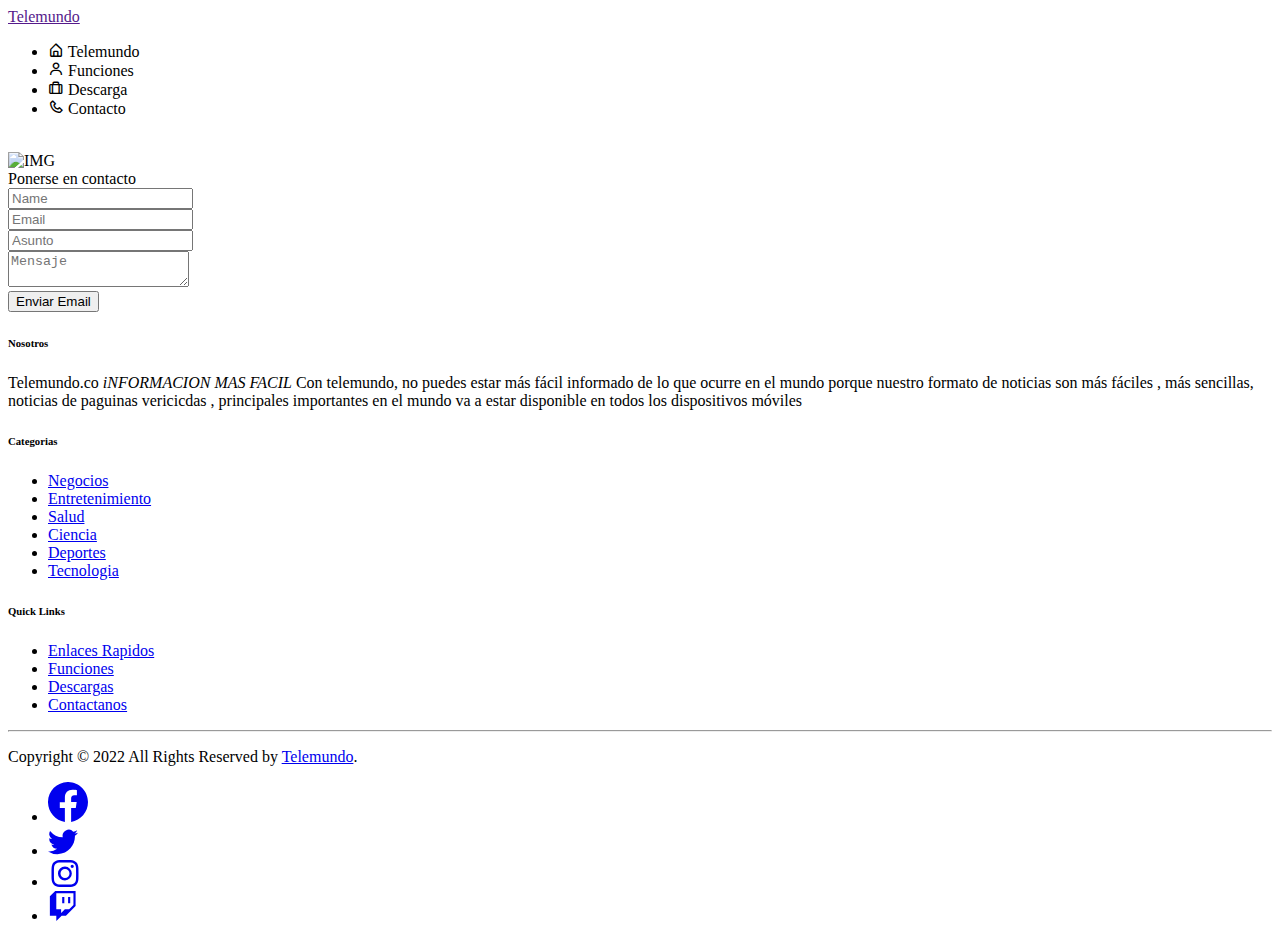
<file: src/main/resources/templates/Contacto.html>
<!DOCTYPE html>
<html lang="en" xmlns:th="http://www.w3.org/1999/xhtml">
<head>
    <title>Telemundo</title>
    <meta charset="UTF-8">
    <meta name="viewport" content="width=device-width, initial-scale=1"><!--===============================================================================================-->
    <link rel="icon" type="image/png" th:href="@{/assets/contac/images/icons/favicon.ico}"/>
    <link rel="stylesheet" type="text/css" th:href="@{/assets/contac/vendor/bootstrap/css/bootstrap.min.css}">
    <link rel="stylesheet" type="text/css" th:href="@{/assets/contac/fonts/font-awesome-4.7.0/css/font-awesome.min.css}">
    <link rel="stylesheet" type="text/css" th:href="@{/assets/contac/vendor/animate/animate.css}">
    <link rel="stylesheet" type="text/css" th:href="@{/assets/contac/vendor/css-hamburgers/hamburgers.min.css}">
    <link rel="stylesheet" type="text/css" th:href="@{/assets/contac/vendor/select2/select2.min.css}">
    <link rel="stylesheet" type="text/css" th:href="@{/assets/contac/css/util.css}">
    <link rel="stylesheet" type="text/css" th:href="@{/assets/contac/css/main.css}">
    <link href="https://cdn.jsdelivr.net/npm/bootstrap@5.2.2/dist/css/bootstrap.min.css" rel="stylesheet" integrity="sha384-Zenh87qX5JnK2Jl0vWa8Ck2rdkQ2Bzep5IDxbcnCeuOxjzrPF/et3URy9Bv1WTRi" crossorigin="anonymous">
    <link rel="stylesheet" href="https://cdn.jsdelivr.net/npm/boxicons@latest/css/boxicons.min.css">
    <link rel="stylesheet" th:href="@{/assets/index/css/styles.css}">


</head>
<body>
<header class="header" id="header">
    <nav class="nav container">
        <a href="" class="nav__logo">Telemundo</a>
        <img th:src="@{assets/index/img/logo.png}" class="nav__logo-img"  >
        <div class="nav__menu" id="nav-menu">
            <ul class="nav__list">
                <li class="nav__item">
                    <a th:href="@{/}" class="nav__link ">
                        <i class='bx bx-home-alt nav__icon'></i>
                        <span class="nav__name">Telemundo</span>
                    </a>
                </li>
                <li class="nav__item">
                    <a th:href="@{/Funciones}" class="nav__link">
                        <i class='bx bx-user nav__icon' ></i>
                        <span class="nav__name">Funciones</span>
                    </a>
                </li>
                <li class="nav__item">
                    <a th:href="@{/Formulario}" class="nav__link">
                        <i class='bx bx-briefcase-alt nav__icon'></i>
                        <span class="nav__name">Descarga</span>
                    </a>
                </li>
                <li class="nav__item">
                    <a th:href="@{/Contacto}" class="nav__link active-link">
                        <i class='bx bx-phone nav__icon'></i>
                        <span class="nav__name">Contacto</span>
                    </a>
                </li>
            </ul>
        </div>

        <img th:src="@{assets/index/img/perfil.png}" alt="" class="nav__img">
    </nav>
</header>
<div class="contact1">
    <div class="container-contact1">
        <div class="contact1-pic js-tilt" data-tilt>
            <img th:src="@{/assets/contac/images/img-01.png}" alt="IMG">

        </div>
            <form th:action="@{/Contacto/New}" th:object="${request}" method="post" class="contact1-form validate-form">
				<span class="contact1-form-title">
                    Ponerse en contacto
				</span>

                <div class="wrap-input1 validate-input" data-validate = "Se requiere nombre">
                    <input class="input1" type="text" name="name" th:field="*{nombre}" placeholder="Name">
                    <span class="shadow-input1"></span>
                </div>

                <div class="wrap-input1 validate-input" data-validate = "Se requiere un Email valido: ex@abc.xyz">
                    <input class="input1" type="text" name="email" th:field="*{correo}" placeholder="Email">
                    <span class="shadow-input1"></span>
                </div>

                <div class="wrap-input1 validate-input" data-validate = "Se requiere un Asunto">
                    <input class="input1" type="text" name="subject" th:field="*{asunto}" placeholder="Asunto">
                    <span class="shadow-input1"></span>
                </div>

                <div class="wrap-input1 validate-input" data-validate = "Se requiere un Mensaje">
                    <textarea class="input1" name="message" th:field="*{mensaje}" placeholder="Mensaje"></textarea>
                    <span class="shadow-input1"></span>
                </div>

                <div class="container-contact1-form-btn">

                    <button class="contact1-form-btn">
						<span>
							Enviar Email
							<i class="fa fa-long-arrow-right" aria-hidden="true"></i>
						</span>
                    </button>
                </div>
            </form>
        </div>
    </div>
</div>


<footer class="site-footer">
    <div class="container">
        <div class="row">
            <div class="col-sm-12 col-md-6">
                <h6>Nosotros</h6>
                <p class="text-justify">Telemundo.co<i> iNFORMACION MAS FACIL</i> Con telemundo, no puedes estar
                    más fácil informado de lo que ocurre en el mundo porque nuestro formato de noticias son más
                    fáciles , más sencillas, noticias de paguinas vericicdas , principales importantes en el
                    mundo va a estar disponible en todos los dispositivos móviles</p>
            </div>

            <div class="col-xs-6 col-md-3">
                <h6>Categorias</h6>
                <ul class="footer-links">
                    <li><a href="#">Negocios</a></li>
                    <li><a href="#">Entretenimiento</a></li>
                    <li><a href="#">Salud</a></li>
                    <li><a href="#">Ciencia</a></li>
                    <li><a href="#">Deportes</a></li>
                    <li><a href="#">Tecnologia</a></li>
                </ul>
            </div>

            <div class="col-xs-6 col-md-3">
                <h6>Quick Links</h6>
                <ul class="footer-links">
                    <li><a href="#">Enlaces Rapidos</a></li>
                    <li><a href="#">Funciones</a></li>
                    <li><a href="#">Descargas</a></li>
                    <li><a href="#">Contactanos</a></li>
                </ul>
            </div>
        </div>
        <hr>
    </div>
    <div class="container">
        <div class="row">
            <div class="col-md-8 col-sm-6 col-xs-12">
                <p class="copyright-text">Copyright &copy; 2022 All Rights Reserved by
                    <a href="#">Telemundo</a>.
                </p>
            </div>

            <div class="col-md-4 col-sm-6 col-xs-12">
                <ul class="social-icons">
                    <li><a class="facebook" href="#"><svg xmlns="http://www.w3.org/2000/svg" width="40"
                                                          height="40" fill="currentColor" class="bi bi-facebook" viewBox="0 0 16 16">
                        <path
                                d="M16 8.049c0-4.446-3.582-8.05-8-8.05C3.58 0-.002 3.603-.002 8.05c0 4.017 2.926 7.347 6.75 7.951v-5.625h-2.03V8.05H6.75V6.275c0-2.017 1.195-3.131 3.022-3.131.876 0 1.791.157 1.791.157v1.98h-1.009c-.993 0-1.303.621-1.303 1.258v1.51h2.218l-.354 2.326H9.25V16c3.824-.604 6.75-3.934 6.75-7.951z" />
                    </svg></a></li>
                    <li><a class="twitter" href="#"><svg xmlns="http://www.w3.org/2000/svg" width="30"
                                                         height="30" fill="currentColor" class="bi bi-twitter" viewBox="0 0 16 16">
                        <path
                                d="M5.026 15c6.038 0 9.341-5.003 9.341-9.334 0-.14 0-.282-.006-.422A6.685 6.685 0 0 0 16 3.542a6.658 6.658 0 0 1-1.889.518 3.301 3.301 0 0 0 1.447-1.817 6.533 6.533 0 0 1-2.087.793A3.286 3.286 0 0 0 7.875 6.03a9.325 9.325 0 0 1-6.767-3.429 3.289 3.289 0 0 0 1.018 4.382A3.323 3.323 0 0 1 .64 6.575v.045a3.288 3.288 0 0 0 2.632 3.218 3.203 3.203 0 0 1-.865.115 3.23 3.23 0 0 1-.614-.057 3.283 3.283 0 0 0 3.067 2.277A6.588 6.588 0 0 1 .78 13.58a6.32 6.32 0 0 1-.78-.045A9.344 9.344 0 0 0 5.026 15z" />
                    </svg></a></li>
                    <li><a class="instagram" href="#"><svg xmlns="http://www.w3.org/2000/svg" width="34"
                                                           height="27" fill="currentColor" class="bi bi-instagram" viewBox="0 0 16 16">
                        <path
                                d="M8 0C5.829 0 5.556.01 4.703.048 3.85.088 3.269.222 2.76.42a3.917 3.917 0 0 0-1.417.923A3.927 3.927 0 0 0 .42 2.76C.222 3.268.087 3.85.048 4.7.01 5.555 0 5.827 0 8.001c0 2.172.01 2.444.048 3.297.04.852.174 1.433.372 1.942.205.526.478.972.923 1.417.444.445.89.719 1.416.923.51.198 1.09.333 1.942.372C5.555 15.99 5.827 16 8 16s2.444-.01 3.298-.048c.851-.04 1.434-.174 1.943-.372a3.916 3.916 0 0 0 1.416-.923c.445-.445.718-.891.923-1.417.197-.509.332-1.09.372-1.942C15.99 10.445 16 10.173 16 8s-.01-2.445-.048-3.299c-.04-.851-.175-1.433-.372-1.941a3.926 3.926 0 0 0-.923-1.417A3.911 3.911 0 0 0 13.24.42c-.51-.198-1.092-.333-1.943-.372C10.443.01 10.172 0 7.998 0h.003zm-.717 1.442h.718c2.136 0 2.389.007 3.232.046.78.035 1.204.166 1.486.275.373.145.64.319.92.599.28.28.453.546.598.92.11.281.24.705.275 1.485.039.843.047 1.096.047 3.231s-.008 2.389-.047 3.232c-.035.78-.166 1.203-.275 1.485a2.47 2.47 0 0 1-.599.919c-.28.28-.546.453-.92.598-.28.11-.704.24-1.485.276-.843.038-1.096.047-3.232.047s-2.39-.009-3.233-.047c-.78-.036-1.203-.166-1.485-.276a2.478 2.478 0 0 1-.92-.598 2.48 2.48 0 0 1-.6-.92c-.109-.281-.24-.705-.275-1.485-.038-.843-.046-1.096-.046-3.233 0-2.136.008-2.388.046-3.231.036-.78.166-1.204.276-1.486.145-.373.319-.64.599-.92.28-.28.546-.453.92-.598.282-.11.705-.24 1.485-.276.738-.034 1.024-.044 2.515-.045v.002zm4.988 1.328a.96.96 0 1 0 0 1.92.96.96 0 0 0 0-1.92zm-4.27 1.122a4.109 4.109 0 1 0 0 8.217 4.109 4.109 0 0 0 0-8.217zm0 1.441a2.667 2.667 0 1 1 0 5.334 2.667 2.667 0 0 1 0-5.334z" />
                    </svg></a></li>
                    <li><a class="twitch" href="#"><svg xmlns="http://www.w3.org/2000/svg" width="30"
                                                        height="30" fill="currentColor" class="bi bi-twitch" viewBox="0 0 16 16">
                        <path
                                d="M3.857 0 1 2.857v10.286h3.429V16l2.857-2.857H9.57L14.714 8V0H3.857zm9.714 7.429-2.285 2.285H9l-2 2v-2H4.429V1.143h9.142v6.286z" />
                        <path
                                d="M11.857 3.143h-1.143V6.57h1.143V3.143zm-3.143 0H7.571V6.57h1.143V3.143z" />
                    </svg></i></a></li>
                </ul>
            </div>
        </div>
    </div>
</footer>

<!--===============================================================================================-->
<script th:src="@{assets/contac/vendor/jquery/jquery-3.2.1.min.js}"></script>
<!--===============================================================================================-->
<script  th:src="@{assets/contac/vendor/bootstrap/js/popper.js}"></script>
<script th:src="@{assets/contac/vendor/bootstrap/js/bootstrap.min.js}"></script>
<!--===============================================================================================-->
<script  th:src="@{assets/contac/vendor/select2/select2.min.js}"></script>
<!--===============================================================================================-->
<script  th:src="@{assets/contac/vendor/tilt/tilt.jquery.min.js}"></script>
<script >
    $('.js-tilt').tilt({
        scale: 1.4
    })
</script>

<!-- Global site tag (gtag.js) - Google Analytics -->
<script async src="https://www.googletagmanager.com/gtag/js?id=UA-23581568-13"></script>
<script>
    window.dataLayer = window.dataLayer || [];
    function gtag(){dataLayer.push(arguments);}
    gtag('js', new Date());

    gtag('config', 'UA-23581568-13');
</script>

<!--===============================================================================================-->
<script th:src="@{assets/contacto/js/main.js}"></script>

</body>
</body>
</html>
</file>
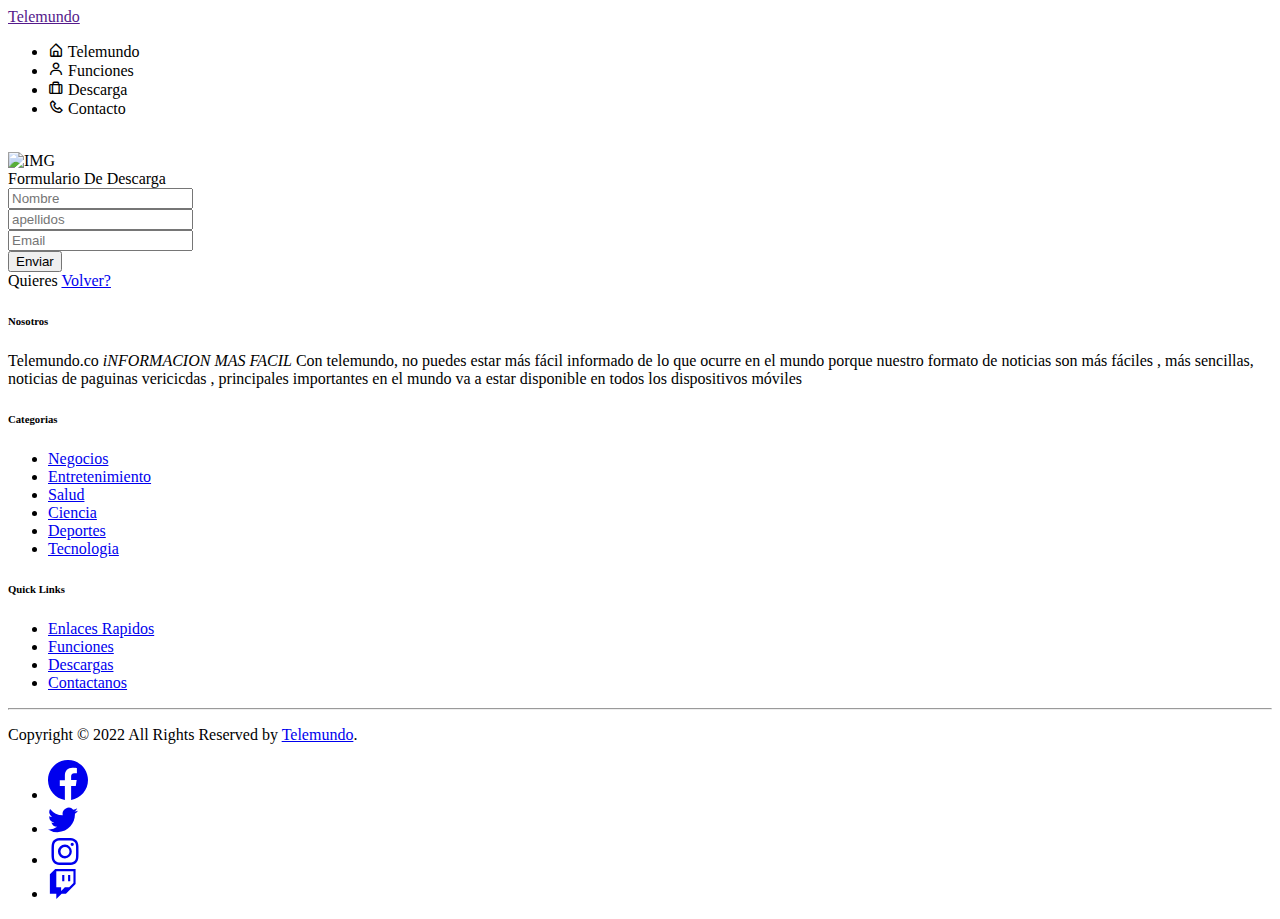
<file: src/main/resources/templates/FormDesc.html>
<!DOCTYPE html>
<html lang="en" xmlns:th="http://www.w3.org/1999/xhtml">
<head>
    <title>Telemundo</title>
    <meta charset="UTF-8">
    <meta name="viewport" content="width=device-width, initial-scale=1">
    <link rel="icon" type="image/png" th:href="@{/assets/formulario/images/icons/favicon.ico}">
    <link rel="stylesheet" type="text/css" th:href="@{/assets/formulario/vendor/bootstrap/css/bootstrap.min.css}">
    <link rel="stylesheet" type="text/css"
          th:href="@{assets/formulario/fonts/font-awesome-4.7.0/css/font-awesome.min.css}">
    <link rel="stylesheet" type="text/css" th:href="@{/assets/formulario/vendor/animate/animate.css}">
    <link rel="stylesheet" type="text/css" th:href="@{/assets/formulario/vendor/css-hamburgers/hamburgers.min.css}">
    <link rel="stylesheet" type="text/css" th:href="@{/assets/formulario/vendor/select2/select2.min.css}">
    <link rel="stylesheet" type="text/css" th:href="@{/assets/formulario/css/util.css}">
    <link rel="stylesheet" type="text/css" th:href="@{/assets/formulario/css/main.css}">
    <link href="https://cdn.jsdelivr.net/npm/bootstrap@5.2.2/dist/css/bootstrap.min.css" rel="stylesheet"
          integrity="sha384-Zenh87qX5JnK2Jl0vWa8Ck2rdkQ2Bzep5IDxbcnCeuOxjzrPF/et3URy9Bv1WTRi" crossorigin="anonymous">
    <link rel="stylesheet" href="https://cdn.jsdelivr.net/npm/boxicons@latest/css/boxicons.min.css">
    <link rel="stylesheet" th:href="@{/assets/index/css/styles.css}">
    <link rel="shortcut icon" th:href="@{assets/img/perfil.png}" type="image/x-icon">
</head>
<body>
<header class="header" id="header">
    <nav class="nav container">
        <a href="" class="nav__logo">Telemundo</a>
        <img th:src="@{assets/index/img/logo.png}" class="nav__logo-img">
        <div class="nav__menu" id="nav-menu">
            <ul class="nav__list">
                <li class="nav__item">
                    <a th:href="@{/}" class="nav__link ">
                        <i class='bx bx-home-alt nav__icon'></i>
                        <span class="nav__name">Telemundo</span>
                    </a>
                </li>
                <li class="nav__item">
                    <a th:href="@{/Funciones}" class="nav__link">
                        <i class='bx bx-user nav__icon'></i>
                        <span class="nav__name">Funciones</span>
                    </a>
                </li>
                <li class="nav__item">
                    <a th:href="@{/Formulario}" class="nav__link active-link">
                        <i class='bx bx-briefcase-alt nav__icon'></i>
                        <span class="nav__name">Descarga</span>
                    </a>
                </li>
                <li class="nav__item">
                    <a th:href="@{/Contacto}" class="nav__link">
                        <i class='bx bx-phone nav__icon'></i>
                        <span class="nav__name">Contacto</span>
                    </a>
                </li>
            </ul>
        </div>

        <img th:src="@{assets/index/img/perfil.png}" alt="" class="nav__img">
    </nav>
</header>
<div class="limiter">
    <div class="container-login100" >
			<div class=" wrap-login100">
    <div class="login100-pic js-tilt" data-tilt>
        <img th:src="@{/assets/formulario/images/4944411.png}" alt="IMG">
    </div>

    <form class="login100-form validate-form" th:action="@{/Formulario/New}" th:object="${request}" method="post">
					<span class="login100-form-title">
						Formulario De Descarga
					</span>

        <div class="wrap-input100 validate-input" data-validate="Se requiere nombre">
            <input class="input100" type="text" name="nombres" placeholder="Nombre" th:field="*{nombre}">
            <span class="focus-input100"></span>
            <span class="symbol-input100">
							<i class="fa fa-user" aria-hidden="true"></i>
						</span>
        </div>

        <div class="wrap-input100 validate-input" data-validate="Se requiere apellido">
            <input class="input100" type="text" name="apellidos" placeholder="apellidos" th:field="*{apellido}">
            <span class="focus-input100"></span>
            <span class="symbol-input100">
							<i class="fa fa-user" aria-hidden="true"></i>
						</span>
        </div>
        <div class="wrap-input100 validate-input" data-validate="Se requiere un Email valido: ex@abc.xyz">
            <input class="input100" type="email" name="email" placeholder="Email" th:field="*{email}">
            <span class="focus-input100"></span>
            <span class="symbol-input100">
							<i class="fa fa-envelope" aria-hidden="true"></i>
						</span>
        </div>
        <div class="container-login100-form-btn">
            <button class="login100-form-btn">
                Enviar
            </button>
        </div>

        <div class="text-center p-t-12">
						<span class="txt1">
							Quieres
						</span>
            <a class="txt2" href="#">
                Volver?
            </a>
        </div>
    </form>
</div>
</div>

</div>
<footer class="site-footer">
    <div class="container">
        <div class="row">
            <div class="col-sm-12 col-md-6">
                <h6>Nosotros</h6>
                <p class="text-justify">Telemundo.co<i> iNFORMACION MAS FACIL</i> Con telemundo, no puedes estar
                    más fácil informado de lo que ocurre en el mundo porque nuestro formato de noticias son más
                    fáciles , más sencillas, noticias de paguinas vericicdas , principales importantes en el
                    mundo va a estar disponible en todos los dispositivos móviles</p>
            </div>

            <div class="col-xs-6 col-md-3">
                <h6>Categorias</h6>
                <ul class="footer-links">
                    <li><a href="#">Negocios</a></li>
                    <li><a href="#">Entretenimiento</a></li>
                    <li><a href="#">Salud</a></li>
                    <li><a href="#">Ciencia</a></li>
                    <li><a href="#">Deportes</a></li>
                    <li><a href="#">Tecnologia</a></li>
                </ul>
            </div>

            <div class="col-xs-6 col-md-3">
                <h6>Quick Links</h6>
                <ul class="footer-links">
                    <li><a href="#">Enlaces Rapidos</a></li>
                    <li><a href="#">Funciones</a></li>
                    <li><a href="#">Descargas</a></li>
                    <li><a href="#">Contactanos</a></li>
                </ul>
            </div>
        </div>
        <hr>
    </div>
    <div class="container">
        <div class="row">
            <div class="col-md-8 col-sm-6 col-xs-12">
                <p class="copyright-text">Copyright &copy; 2022 All Rights Reserved by
                    <a href="#">Telemundo</a>.
                </p>
            </div>

            <div class="col-md-4 col-sm-6 col-xs-12">
                <ul class="social-icons">
                    <li><a class="facebook" href="#">
                        <svg xmlns="http://www.w3.org/2000/svg" width="40"
                             height="40" fill="currentColor" class="bi bi-facebook" viewBox="0 0 16 16">
                            <path
                                    d="M16 8.049c0-4.446-3.582-8.05-8-8.05C3.58 0-.002 3.603-.002 8.05c0 4.017 2.926 7.347 6.75 7.951v-5.625h-2.03V8.05H6.75V6.275c0-2.017 1.195-3.131 3.022-3.131.876 0 1.791.157 1.791.157v1.98h-1.009c-.993 0-1.303.621-1.303 1.258v1.51h2.218l-.354 2.326H9.25V16c3.824-.604 6.75-3.934 6.75-7.951z"/>
                        </svg>
                    </a></li>
                    <li><a class="twitter" href="#">
                        <svg xmlns="http://www.w3.org/2000/svg" width="30"
                             height="30" fill="currentColor" class="bi bi-twitter" viewBox="0 0 16 16">
                            <path
                                    d="M5.026 15c6.038 0 9.341-5.003 9.341-9.334 0-.14 0-.282-.006-.422A6.685 6.685 0 0 0 16 3.542a6.658 6.658 0 0 1-1.889.518 3.301 3.301 0 0 0 1.447-1.817 6.533 6.533 0 0 1-2.087.793A3.286 3.286 0 0 0 7.875 6.03a9.325 9.325 0 0 1-6.767-3.429 3.289 3.289 0 0 0 1.018 4.382A3.323 3.323 0 0 1 .64 6.575v.045a3.288 3.288 0 0 0 2.632 3.218 3.203 3.203 0 0 1-.865.115 3.23 3.23 0 0 1-.614-.057 3.283 3.283 0 0 0 3.067 2.277A6.588 6.588 0 0 1 .78 13.58a6.32 6.32 0 0 1-.78-.045A9.344 9.344 0 0 0 5.026 15z"/>
                        </svg>
                    </a></li>
                    <li><a class="instagram" href="#">
                        <svg xmlns="http://www.w3.org/2000/svg" width="34"
                             height="27" fill="currentColor" class="bi bi-instagram" viewBox="0 0 16 16">
                            <path
                                    d="M8 0C5.829 0 5.556.01 4.703.048 3.85.088 3.269.222 2.76.42a3.917 3.917 0 0 0-1.417.923A3.927 3.927 0 0 0 .42 2.76C.222 3.268.087 3.85.048 4.7.01 5.555 0 5.827 0 8.001c0 2.172.01 2.444.048 3.297.04.852.174 1.433.372 1.942.205.526.478.972.923 1.417.444.445.89.719 1.416.923.51.198 1.09.333 1.942.372C5.555 15.99 5.827 16 8 16s2.444-.01 3.298-.048c.851-.04 1.434-.174 1.943-.372a3.916 3.916 0 0 0 1.416-.923c.445-.445.718-.891.923-1.417.197-.509.332-1.09.372-1.942C15.99 10.445 16 10.173 16 8s-.01-2.445-.048-3.299c-.04-.851-.175-1.433-.372-1.941a3.926 3.926 0 0 0-.923-1.417A3.911 3.911 0 0 0 13.24.42c-.51-.198-1.092-.333-1.943-.372C10.443.01 10.172 0 7.998 0h.003zm-.717 1.442h.718c2.136 0 2.389.007 3.232.046.78.035 1.204.166 1.486.275.373.145.64.319.92.599.28.28.453.546.598.92.11.281.24.705.275 1.485.039.843.047 1.096.047 3.231s-.008 2.389-.047 3.232c-.035.78-.166 1.203-.275 1.485a2.47 2.47 0 0 1-.599.919c-.28.28-.546.453-.92.598-.28.11-.704.24-1.485.276-.843.038-1.096.047-3.232.047s-2.39-.009-3.233-.047c-.78-.036-1.203-.166-1.485-.276a2.478 2.478 0 0 1-.92-.598 2.48 2.48 0 0 1-.6-.92c-.109-.281-.24-.705-.275-1.485-.038-.843-.046-1.096-.046-3.233 0-2.136.008-2.388.046-3.231.036-.78.166-1.204.276-1.486.145-.373.319-.64.599-.92.28-.28.546-.453.92-.598.282-.11.705-.24 1.485-.276.738-.034 1.024-.044 2.515-.045v.002zm4.988 1.328a.96.96 0 1 0 0 1.92.96.96 0 0 0 0-1.92zm-4.27 1.122a4.109 4.109 0 1 0 0 8.217 4.109 4.109 0 0 0 0-8.217zm0 1.441a2.667 2.667 0 1 1 0 5.334 2.667 2.667 0 0 1 0-5.334z"/>
                        </svg>
                    </a></li>
                    <li><a class="twitch" href="#">
                        <svg xmlns="http://www.w3.org/2000/svg" width="30"
                             height="30" fill="currentColor" class="bi bi-twitch" viewBox="0 0 16 16">
                            <path
                                    d="M3.857 0 1 2.857v10.286h3.429V16l2.857-2.857H9.57L14.714 8V0H3.857zm9.714 7.429-2.285 2.285H9l-2 2v-2H4.429V1.143h9.142v6.286z"/>
                            <path
                                    d="M11.857 3.143h-1.143V6.57h1.143V3.143zm-3.143 0H7.571V6.57h1.143V3.143z"/>
                        </svg>
                        </i></a></li>
                </ul>
            </div>
        </div>
    </div>
</footer>


<!--===============================================================================================-->
<script th:src="@{/assets/formulario/vendor/jquery/jquery-3.2.1.min.js}"></script>
<!--===============================================================================================-->
<script th:src="@{/assets/formulario/vendor/bootstrap/js/popper.js}"></script>
<script th:src="@{/assets/formulario/vendor/bootstrap/js/bootstrap.min.js}"></script>
<!--===============================================================================================-->
<script th:src="@{/assets/formulario/vendor/select2/select2.min.js}"></script>
<!--===============================================================================================-->
<script th:src="@{/assets/formulario/vendor/tilt/tilt.jquery.min.js}"></script>
<script>
    $('.js-tilt').tilt({
        scale: 1.3
    })
</script>
<!--===============================================================================================-->
<script th:src="@{/assets/formulario/js/main.js}"></script>

</body>
</html>
</file>
